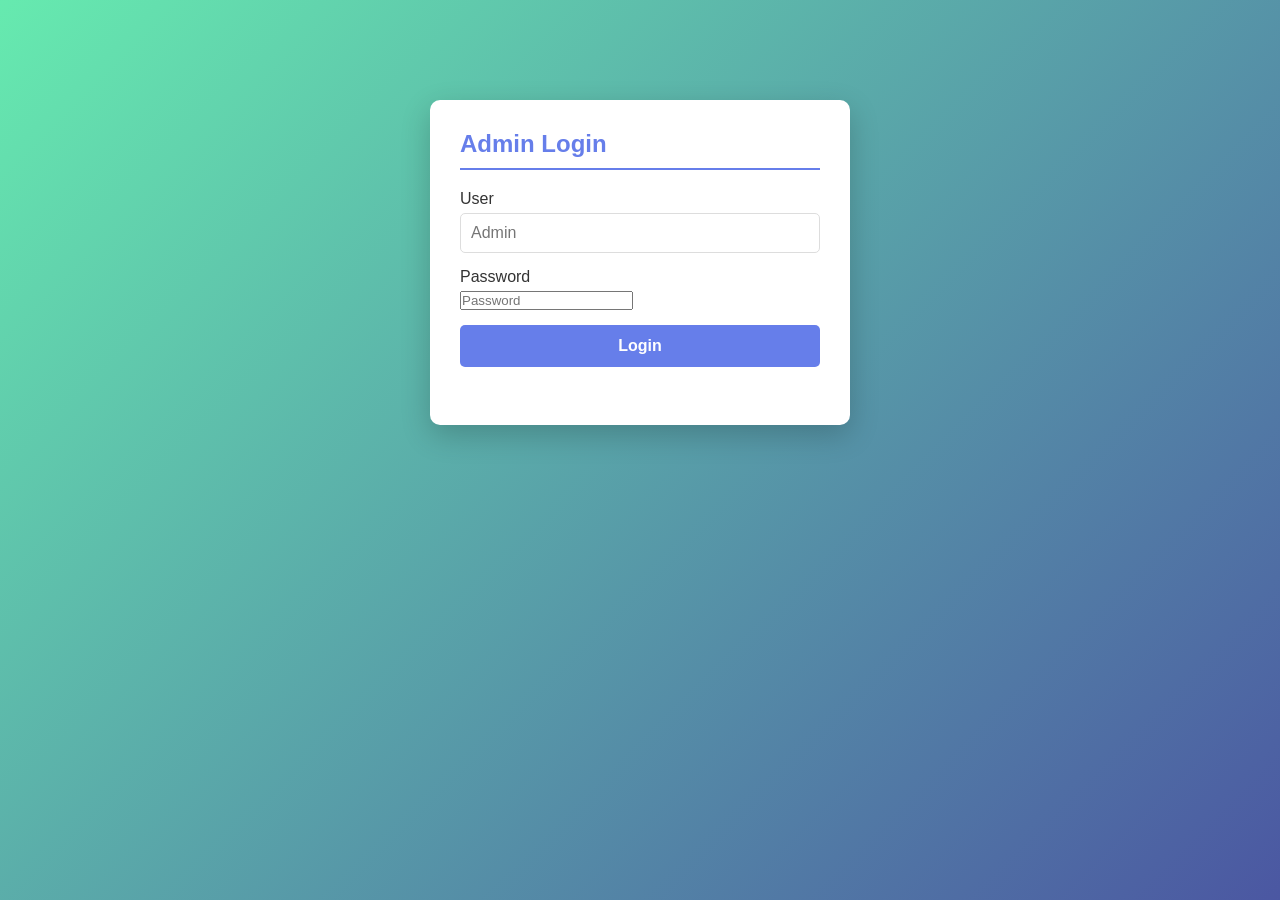
<file: index.html>
<!DOCTYPE html>
<html lang="en">
<head>
    <meta charset="UTF-8">
    <meta name="viewport" content="width=device-width, initial-scale=1.0">
    <title>Attendance Tracking System</title>
    <link rel="stylesheet" href="style.css">
    <link rel="icon" type="image/x-icon" href="favicon.ico">
</head>
<body>
    <div class="container">
        <header>
            <h1>📋 Attendance Tracking System</h1>
            <p>Track and manage attendance records</p>
        </header>

        <div class="content">
            <div class="card">
                <h2>Add Person</h2>
                <form id="addPersonForm">
                    <div class="form-group">
                        <label for="personName">Name:</label>
                        <input type="text" id="personName" placeholder="Enter full name" required>
                    </div>
                    <div class="form-group">
                        <label for="personRole">Role:</label>
                        <input type="text" id="personRole" placeholder="e.g., Student, Employee">
                    </div>
                    <div class="form-group">
                        <label for="personLevel">Level (Class):</label>
                        <select id="personLevel" required>
                            <option value="">-- Select Level --</option>
                            <option value="Nursery 1">Nursery 1</option>
                            <option value="Nursery 2">Nursery 2</option>
                            <option value="Kindergarten 1">Kindergarten 1</option>
                            <option value="Kindergarten 2">Kindergarten 2</option>
                            <option value="Class 1">Class 1</option>
                            <option value="Class 2">Class 2</option>
                            <option value="Class 3">Class 3</option>
                            <option value="Class 4">Class 4</option>
                            <option value="Class 5">Class 5</option>
                            <option value="Class 6">Class 6</option>
                            <option value="Form 1">Form 1</option>
                            <option value="Form 2">Form 2</option>
                            <option value="Form 3">Form 3</option>
                        </select>
                    </div>
                    <div class="form-group">
                        <label for="personStream">Stream:</label>
                        <select id="personStream" required>
                            <option value="">-- Select Stream --</option>
                            <option value="A">A</option>
                            <option value="B">B</option>
                            <option value="C">C</option>
                            <option value="D">D</option>
                            <option value="E">E</option>
                            <option value="F">F</option>
                            <option value="G">G</option>
                            <option value="H">H</option>
                            <option value="I">I</option>
                            <option value="J">J</option>
                            <option value="K">K</option>
                            <option value="L">L</option>
                            <option value="M">M</option>
                            <option value="N">N</option>
                            <option value="O">O</option>
                            <option value="P">P</option>
                            <option value="Q">Q</option>
                            <option value="R">R</option>
                            <option value="S">S</option>
                            <option value="T">T</option>
                            <option value="U">U</option>
                            <option value="V">V</option>
                            <option value="W">W</option>
                            <option value="X">X</option>
                            <option value="Y">Y</option>
                            <option value="Z">Z</option>
                        </select>
                    </div>
                    <button type="submit" class="btn btn-primary">Add Person</button>
                </form>
                <button id="toggleMembersBtn" class="btn btn-secondary" type="button" style="margin-top:20px;">Show Manage Members</button>
                <div id="membersPanel" class="members hidden">
                    <h3>Manage Members</h3>
                    <div class="form-group">
                        <label for="manageLevelSelect">Manage by Level:</label>
                        <select id="manageLevelSelect">
                            <option value="">-- Select Level --</option>
                        </select>
                    </div>
                    <div id="membersList"></div>
                </div>
            </div>

            <div class="card">
                <h2>Mark Attendance</h2>
                <form id="markAttendanceForm">
                    <div class="form-group">
                        <label for="attendanceLevel">Level:</label>
                        <select id="attendanceLevel" required>
                            <option value="">-- Select Level --</option>
                        </select>
                    </div>
                    <div class="form-group">
                        <label for="personSelect">Select Person:</label>
                        <select id="personSelect" required>
                            <option value="">-- Choose a person --</option>
                        </select>
                    </div>
                    <div class="form-group">
                        <label for="attendanceStream">Stream:</label>
                        <input type="text" id="attendanceStream" readonly placeholder="Stream will auto-populate">
                    </div>
                    <div class="form-group">
                        <label for="attendanceDate">Date:</label>
                        <input type="date" id="attendanceDate" required>
                    </div>
                    <div class="form-group">
                        <label for="attendanceStatus">Status:</label>
                        <select id="attendanceStatus" required>
                            <option value="">-- Select Status --</option>
                            <option value="present">Present</option>
                            <option value="absent">Absent</option>
                        </select>
                    </div>
                    <button type="submit" class="btn btn-success">Mark Attendance</button>
                </form>
            </div>

            <div class="card table-container">
                <h2>Attendance Records</h2>
                <div id="printHeader" class="print-header"></div>
                <div class="filters">
                    <div class="filter-group">
                        <label for="filterDate">Filter by Date:</label>
                        <input type="date" id="filterDate">
                    </div>
                    <div class="filter-group">
                        <label for="filterLevel">Filter by Level:</label>
                        <select id="filterLevel">
                            <option value="">All Levels</option>
                        </select>
                    </div>
                    <div class="filter-group">
                        <label for="filterStream">Filter by Stream:</label>
                        <select id="filterStream">
                            <option value="">All Streams</option>
                            <option value="A">A</option>
                            <option value="B">B</option>
                            <option value="C">C</option>
                            <option value="D">D</option>
                            <option value="E">E</option>
                            <option value="F">F</option>
                            <option value="G">G</option>
                            <option value="H">H</option>
                            <option value="I">I</option>
                            <option value="J">J</option>
                            <option value="K">K</option>
                            <option value="L">L</option>
                            <option value="M">M</option>
                            <option value="N">N</option>
                            <option value="O">O</option>
                            <option value="P">P</option>
                            <option value="Q">Q</option>
                            <option value="R">R</option>
                            <option value="S">S</option>
                            <option value="T">T</option>
                            <option value="U">U</option>
                            <option value="V">V</option>
                            <option value="W">W</option>
                            <option value="X">X</option>
                            <option value="Y">Y</option>
                            <option value="Z">Z</option>
                        </select>
                    </div>
                    <div class="filter-group">
                        <label for="filterStatus">Filter by Status:</label>
                        <select id="filterStatus">
                            <option value="">All Status</option>
                            <option value="present">Present</option>
                            <option value="absent">Absent</option>
                        </select>
                    </div>
                </div>

                <div class="stats">
                    <div class="stat-box">
                        <h3 id="totalRecords">0</h3>
                        <p>Total Records</p>
                    </div>
                    <div class="stat-box">
                        <h3 id="totalPresent">0</h3>
                        <p>Present</p>
                    </div>
                    <div class="stat-box">
                        <h3 id="totalAbsent">0</h3>
                        <p>Absent</p>
                    </div>
                    <div class="stat-box">
                        <h3 id="totalInClass">0</h3>
                        <p>Total in Selected Class</p>
                    </div>
                </div>

                <div class="table-actions">
                    <button id="printBtn" class="btn btn-secondary">Print Records</button>
                </div>

                <div id="recordsTable"></div>
            </div>
        </div>
    </div>
    <script src="script.js"></script>
</body>
</html>
</file>
<file: style.css>
* {
            margin: 0;
            padding: 0;
            box-sizing: border-box;
        }

body{
            font-family: 'Segoe UI', Tahoma, Geneva, Verdana, sans-serif;
            background: linear-gradient(135deg, #66eaaf 0%, #4b57a2 100%);
            min-height: 100vh;
            padding: 20px;
        }

.container{
            max-width: 1200px;
            margin: 0 auto;
        }

header{
            text-align: center;
            color: white;
            margin-bottom: 40px;
        }

header h1{
            font-size: 2.5em;
            margin-bottom: 10px;
        }

        .content{
            display: grid;
            grid-template-columns: 1fr 1fr;
            gap: 30px;
            margin-bottom: 30px;
        }

.card{
            background: white;
            border-radius: 10px;
            padding: 30px;
            box-shadow: 0 10px 30px rgba(0, 0, 0, 0.2);
        }

.card h2{
            color: #667eea;
            margin-bottom: 20px;
            font-size: 1.5em;
            border-bottom: 2px solid #667eea;
            padding-bottom: 10px;
        }

.form-group{
            margin-bottom: 15px;
        }

label{
            display: block;
            margin-bottom: 5px;
            color: #333;
            font-weight: 500;
        }

input[type="text"],
input[type="date"],
select{
            width: 100%;
            padding: 10px;
            border: 1px solid #ddd;
            border-radius: 5px;
            font-size: 1em;
        }

input[type="text"]:focus,
input[type="date"]:focus,
select:focus{
            outline: none;
            border-color: #667eea;
            box-shadow: 0 0 5px rgba(102, 126, 234, 0.5);
        }

        .btn{
            width: 100%;
            padding: 12px;
            border: none;
            border-radius: 5px;
            font-size: 1em;
            cursor: pointer;
            font-weight: 600;
            transition: all 0.3s ease;
        }

        .btn-primary{
            background: #667eea;
            color: white;
        }

        .btn-primary:hover{
            background: #5568d3;
            transform: translateY(-2px);
            box-shadow: 0 5px 15px rgba(102, 126, 234, 0.4);
        }

        .btn-secondary{
            background: #4a5568;
            color: white;
        }

        .btn-secondary:hover{
            background: #2d3748;
        }

        .btn-success{
            background: #48bb78;
            color: white;
        }

        .btn-success:hover{
            background: #38a169;
        }

        .btn-danger{
            background: #f56565;
            color: white;
        }

        .btn-danger:hover{
            background: #e53e3e;
        }

        .table-container{
            grid-column: 1 / -1;
        }

        .table-actions{
            display: flex;
            justify-content: flex-end;
            margin-bottom: 15px;
        }

        table{
            width: 100%;
            border-collapse: collapse;
            margin-top: 20px;
        }

        thead{
            background: #667eea;
            color: white;
        }

        th, td{
            padding: 12px;
            text-align: left;
            border-bottom: 1px solid #ddd;
        }

        th{
            font-weight: 600;
        }

        tbody tr:hover{
            background: #f8f9ff;
        }

        .status-present{
            background: #c6f6d5;
            color: #22543d;
            padding: 5px 10px;
            border-radius: 5px;
            font-weight: 600;
            display: inline-block;
        }

        .status-absent{
            background: #fed7d7;
            color: #742a2a;
            padding: 5px 10px;
            border-radius: 5px;
            font-weight: 600;
            display: inline-block;
        }

        .btn-delete{
            background: #f56565;
            color: white;
            border: none;
            padding: 5px 10px;
            border-radius: 5px;
            cursor: pointer;
            font-size: 0.9em;
        }

        .btn-delete:hover{
            background: #e53e3e;
        }

        .filters{
            display: flex;
            gap: 10px;
            margin-bottom: 20px;
            flex-wrap: wrap;
        }

        .filter-group{
            flex: 1;
            min-width: 150px;
        }

        .filter-group label{
            font-size: 0.9em;
        }

        .filter-group input,
        .filter-group select{
            padding: 8px;
        }

        .stats{
            display: grid;
            grid-template-columns: repeat(3, 1fr);
            gap: 15px;
            margin-bottom: 20px;
        }

        .stat-box{
            background: #f8f9ff;
            padding: 15px;
            border-radius: 5px;
            text-align: center;
            border-left: 4px solid #2ace3a;
        }

        .members {
            margin-top: 20px;
        }

        .members h3 {
            margin-bottom: 12px;
            font-size: 1.1em;
            color: #334155;
        }

        .members-ul {
            list-style: none;
            padding: 0;
            margin: 0;
        }

        .members-ul li {
            display: flex;
            flex-wrap: wrap;
            align-items: center;
            justify-content: space-between;
            gap: 8px;
            background: #f7fafc;
            border: 1px solid #e2e8f0;
            border-radius: 8px;
            padding: 12px;
            margin-bottom: 10px;
        }

        .member-edit-form {
            background: #f8fafc;
            padding: 15px;
            border-radius: 8px;
            border: 1px solid #e2e8f0;
        }

        .hidden {
            display: none !important;
        }

        .stat-box h3{
            color: #667eea;
            font-size: 2em;
        }

.stat-box p{
            color: #666;
            font-size: 0.9em;
        }

.empty-state{
            text-align: center;
            padding: 40px 20px;
            color: #999;
        }

.empty-state p{
            font-size: 1.1em;
        }

@media (max-width: 768px){
            .content {
                grid-template-columns: 1fr;
            }

header h1{
                font-size: 1.8em;
            }

.stats{
                grid-template-columns: 1fr;
            }

.filters{
                flex-direction: column;
            }

 .filter-group{
                min-width: 100%;
            }
        }

@media print {
            body {
                background: white;
                color: black;
                padding: 0;
            }

            .container,
            .card,
            .btn,
            .filters,
            .table-actions {
                box-shadow: none;
                background: white;
            }

            header,
            .form-group,
            .btn,
            #printBtn,
            .btn-delete,
            .filter-group,
            .stats {
                display: none !important;
            }

            .print-header {
                display: block;
                margin-bottom: 15px;
                padding: 10px 0;
                font-size: 16px;
                border-bottom: 1px solid #000;
            }

            .print-header strong {
                margin-right: 10px;
            }

            .table-container {
                grid-column: 1 / -1;
                padding: 0;
            }

            table {
                width: 100%;
                font-size: 12px;
            }
        }
</file>
